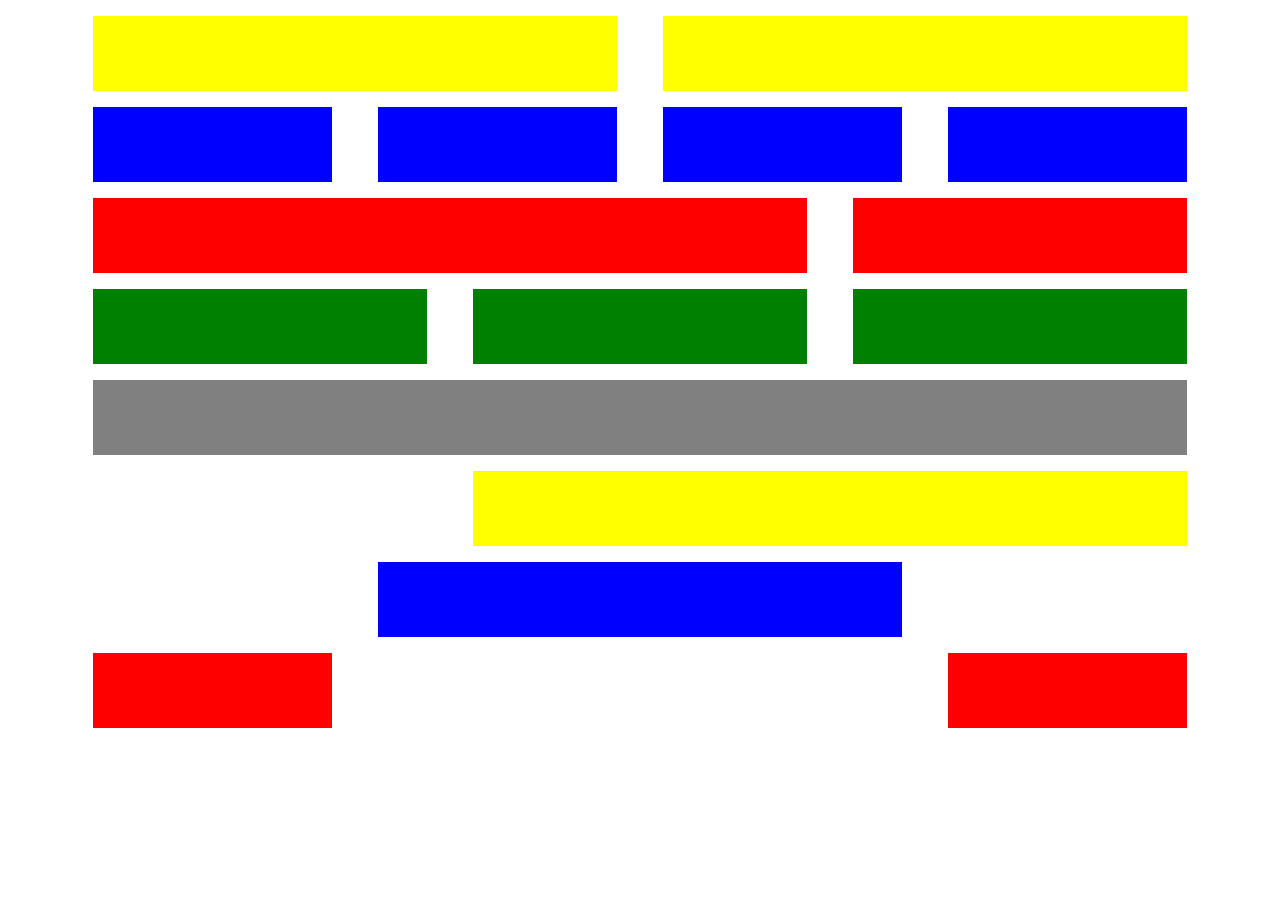
<file: ex1Solution/index.html>
<!DOCTYPE html>
<html lang="fr">

<head>
    <meta charset="UTF-8" />
    <meta name="viewport" content="width=device-width, initial-scale=1.0" />
    <meta http-equiv="X-UA-Compatible" content="ie=edge" />
    <title>Bootstrap-exercice 1</title>
    <link rel="stylesheet" href="./css/bootstrap-grid.css " />
    <link rel="stylesheet" href="./css/styles.css " />

</head>

<body>
    <div class="container">
        <div class="row">
            <div class="col-6">
                <div class="yellow"></div>
            </div>
            <div class="col-6">
                <div class="yellow"></div>
            </div>
        </div>
        <!-- end row -->
        <div class="row">
            <div class="col-3">
                <div class="blue"></div>
            </div>
            <!-- end col-3 -->
            <div class="col-3">
                <div class="blue"></div>
            </div>
            <!-- end col-3 -->
            <div class="col-3">
                <div class="blue"></div>
            </div>
            <!-- end col-3 -->
            <div class="col-3">
                <div class="blue"></div>
            </div>
            <!-- end col-3 -->
        </div>
        <!-- end row -->
        <div class="row">
            <div class="col-8">
                <div class="red"></div>
            </div>
            <!-- end col-8 -->
            <div class="col-4">
                <div class="red">

                </div>
            </div>
            <!-- end col-4 -->
        </div>
        <!-- end row -->
        <div class="row">
            <div class="col-4">
                <div class="green"></div>
            </div>
            <!-- end col4 -->
            <div class="col-4">
                <div class="green"></div>
            </div>
            <!-- end col4 -->
            <div class="col-4">
                <div class="green"></div>
            </div>
            <!-- end col4 -->
        </div>
        <!-- end row -->
        <div class="row">
            <div class="col 12">
                <div class="gray"></div>
            </div>
        </div>
        <!-- end row -->
        <div class="row">
            <div class="col-8 offset-4">
                <div class="yellow"></div>
            </div>
        </div>
        <!-- end row -->
        <div class="row">
            <div class="col-6 offset-3">
                <div class="blue"></div>

            </div>
        </div>
        <!-- end row -->
        <div class="row">
            <div class="col-3">
                <div class="red"></div>
            </div>
            <div class="col-3 offset-6">
                <div class="red"></div>
            </div>
        </div>
        <!-- end row -->
    </div>

</body>

</html>
</file>
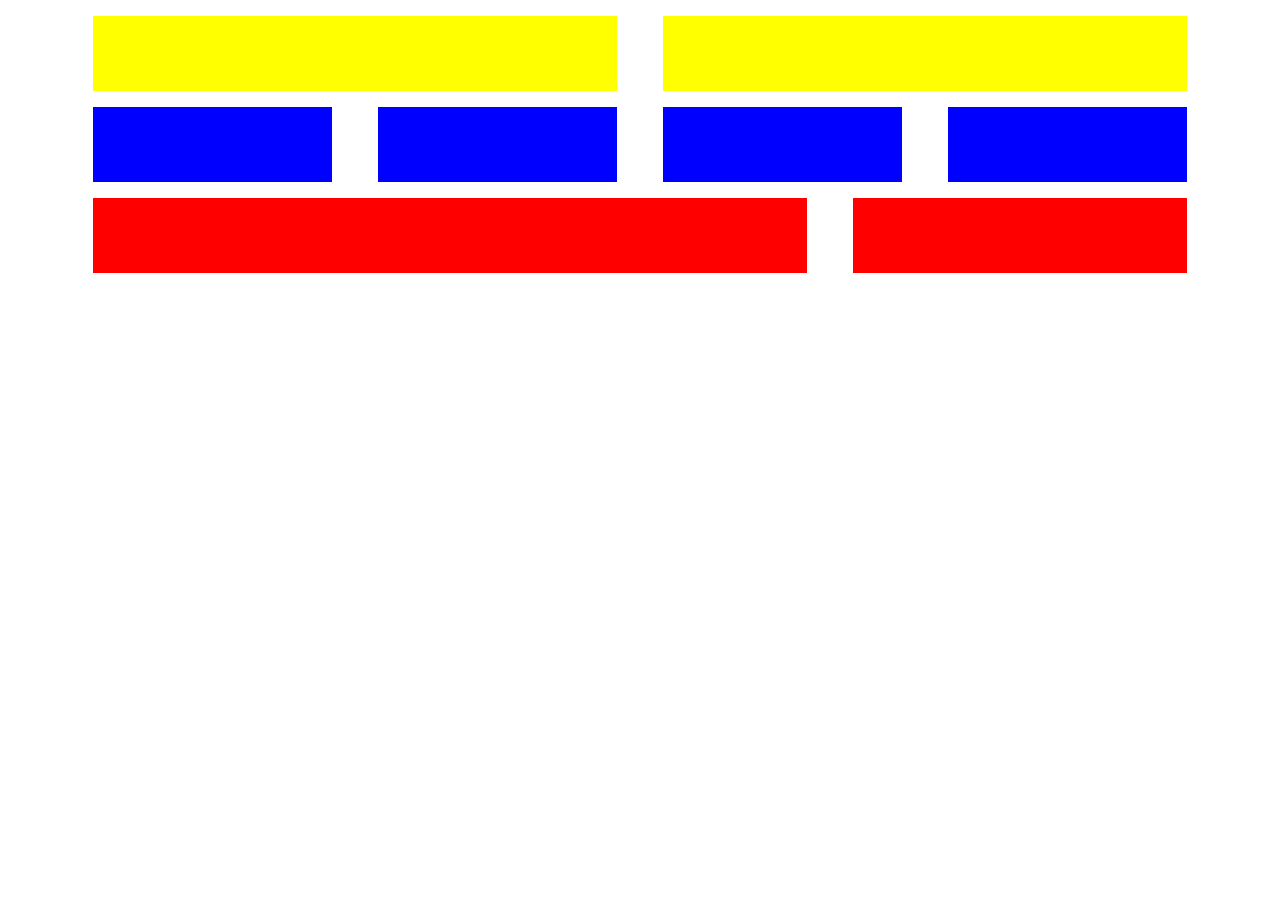
<file: ex2Solution/index.html>
<!DOCTYPE html>
<html lang="fr">

<head>
    <meta charset="UTF-8" />
    <meta name="viewport" content="width=device-width, initial-scale=1.0" />
    <meta http-equiv="X-UA-Compatible" content="ie=edge" />
    <title>Exercice2 Solution</title>
    <link rel="stylesheet" href="./css/bootstrap-grid.css" />
    <link rel="stylesheet" href="./css/styles.css">
</head>

<body>
    <div class="container">
        <div class="row">
            <div class="col-6">
                <div class="yellow"></div>
            </div>
            <!-- end col-6 -->
            <div class="col-6">
                <div class="yellow"></div>
            </div>
            <!-- end col-6 -->
        </div>
        <!-- end row -->
        <div class="row">
            <div class="col-6 col-md-3">
                <div class="blue"></div>
            </div>
            <div class="col-6 col-md-3">
                <div class="blue"></div>
            </div>
            <div class="col-6 col-md-3">
                <div class="blue"></div>
            </div>
            <div class="col-6 col-md-3">
                <div class="blue"></div>
            </div>
        </div>
        <!-- end row -->
        <div class="row">
            <div class="col-12 col-md-8">
                <div class="red"></div>
            </div>
            <div class="col-6 offset-6 col-md-4 offset-md-0">
                <div class="red"></div>
            </div>
        </div>
        <!-- end row -->

    </div>
    <!-- end container -->

</body>

</html>
</file>
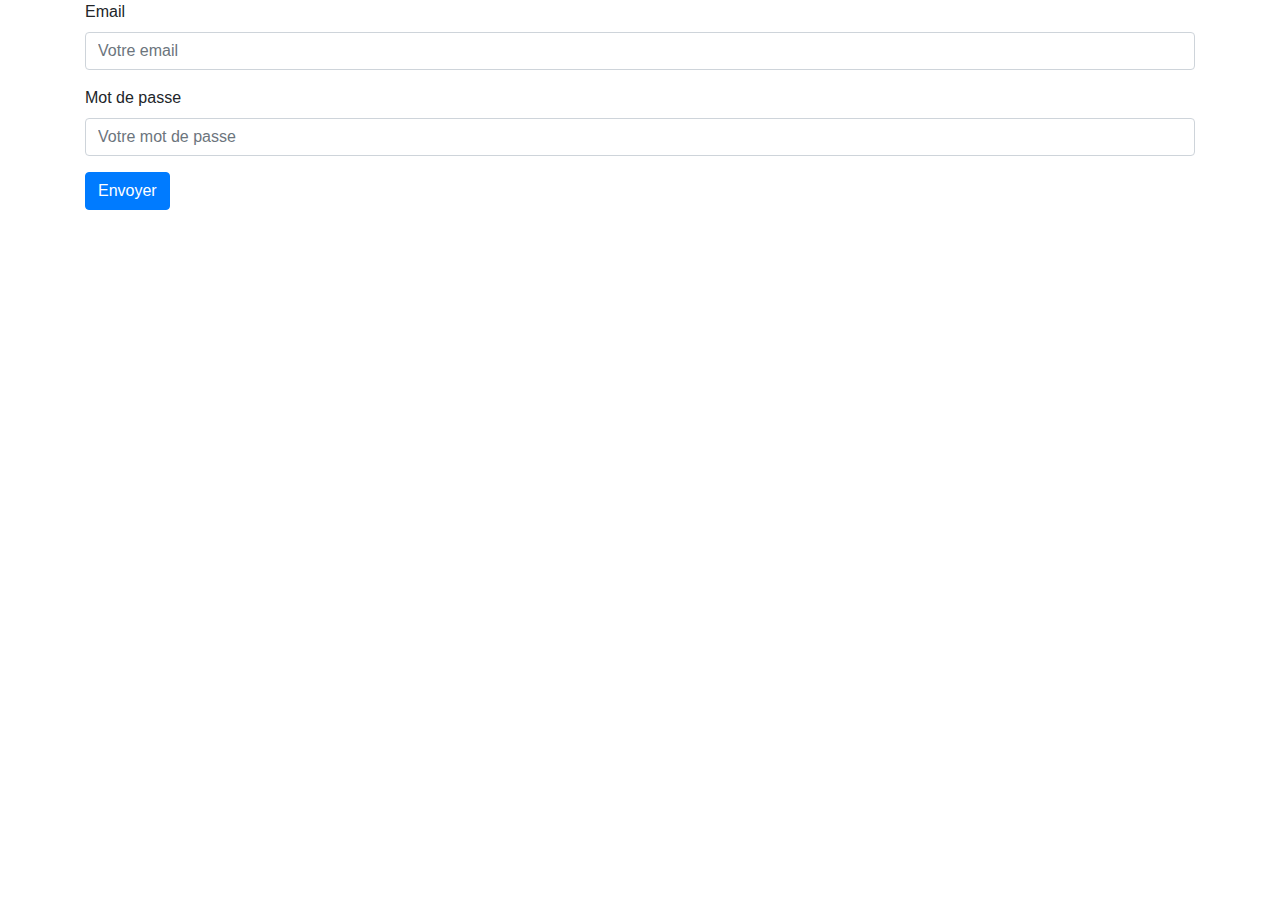
<file: ex3Solution/index.html>
<!DOCTYPE html>
<html lang="fr">

<head>
    <meta charset="UTF-8" />
    <meta name="viewport" content="width=device-width, initial-scale=1.0" />
    <meta http-equiv="X-UA-Compatible" content="ie=edge" />
    <title>Exercice 3 Solution</title>
    <link rel="stylesheet" href="./css/bootstrap.css" />

</head>

<body>
    <div class="container">
        <form>
            <div class="form-group">
                <label for="exampleInputEmail1">Email</label>
                <input type="email" class="form-control" id="exampleInputEmail1" aria-describedby="emailHelp" placeholder="Votre email">
            </div>
            <div class="form-group">
                <label for="exampleInputPassword1">Mot de passe</label>
                <input type="password" class="form-control" id="exampleInputPassword1" placeholder="Votre mot de passe">
            </div>
            <button type="submit" class="btn btn-primary">Envoyer</button>
        </form>
    </div>

</body>

</html>
</file>
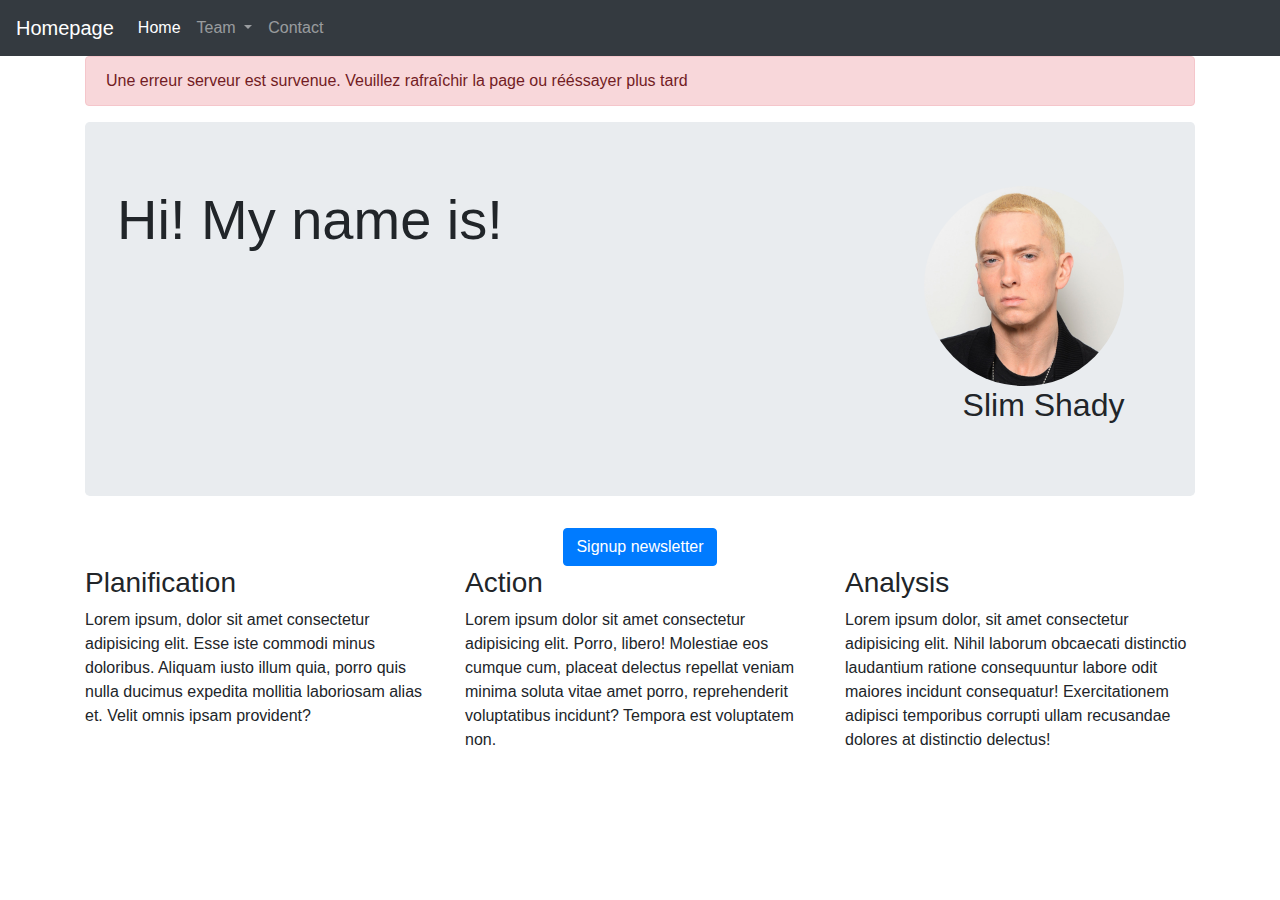
<file: ex4Solution/index.html>
<!DOCTYPE html>
<html lang="fr">

<head>
    <meta charset="UTF-8" />
    <meta name="viewport" content="width=device-width, initial-scale=1.0" />
    <meta http-equiv="X-UA-Compatible" content="ie=edge" />
    <title>Exercice 4 solution with bonus</title>
    <link rel="stylesheet" href="./css/bootstrap.css" />
    <link rel="stylesheet" href="./css/styles.css">
    <script src="https://code.jquery.com/jquery-3.5.1.slim.min.js" integrity="sha384-DfXdz2htPH0lsSSs5nCTpuj/zy4C+OGpamoFVy38MVBnE+IbbVYUew+OrCXaRkfj" crossorigin="anonymous"></script>
    <script src="https://cdn.jsdelivr.net/npm/bootstrap@4.5.3/dist/js/bootstrap.bundle.min.js" integrity="sha384-ho+j7jyWK8fNQe+A12Hb8AhRq26LrZ/JpcUGGOn+Y7RsweNrtN/tE3MoK7ZeZDyx" crossorigin="anonymous"></script>
</head>

<body>
    <nav class="navbar navbar-expand-lg navbar-dark bg-dark">
        <a class="navbar-brand" href="#">Homepage</a>
        <button class="navbar-toggler" type="button" data-toggle="collapse" data-target="#navbarNavDropdown" aria-controls="navbarNavDropdown" aria-expanded="false" aria-label="Toggle navigation">
              <span class="navbar-toggler-icon"></span>
            </button>
        <div class="collapse navbar-collapse" id="navbarNavDropdown">
            <ul class="navbar-nav">
                <li class="nav-item active">
                    <a class="nav-link" href="#">Home <span class="sr-only">(current)</span></a>
                </li>
                <li class="nav-item dropdown">
                    <a class="nav-link dropdown-toggle" href="#" id="navbarDropdownMenuLink" role="button" data-toggle="dropdown" aria-haspopup="true" aria-expanded="false">
                    Team
                  </a>
                    <div class="dropdown-menu" aria-labelledby="navbarDropdownMenuLink">
                        <a class="dropdown-item" href="#">Vincent</a>
                        <a class="dropdown-item" href="#">Béatrice</a>
                        <a class="dropdown-item" href="#">Rosita</a>
                    </div>
                </li>
                <li class="nav-item">
                    <a class="nav-link" href="#">Contact</a>
                </li>


            </ul>
        </div>
    </nav>
    <div class="container">
        <div class="alert alert-danger" role="alert">
            Une erreur serveur est survenue. Veuillez rafraîchir la page ou rééssayer plus tard
        </div>
        <div class="jumbotron">
            <div class="row">
                <h1 class="display-4 col-9">Hi! My name is!</h1>
                <div class="col-3">
                    <img src="./img/eminem.jpg" alt="eminem" class="img-fluid rounded-circle" />
                    <h2>Slim Shady</h2>
                </div>
            </div>
        </div>
        <!-- end jumbotron -->
        <div class="row">
            <div class="center col-2 offset-5">
                <!-- Button trigger modal -->
                <button type="button" class="btn btn-primary" data-toggle="modal" data-target="#exampleModal">
    Signup newsletter
  </button>

                <!-- Modal -->
                <div class="modal fade" id="exampleModal" tabindex="-1" aria-labelledby="exampleModalLabel" aria-hidden="true">
                    <div class="modal-dialog">
                        <div class="modal-content">
                            <div class="modal-header">
                                <h5 class="modal-title" id="exampleModalLabel">Newsletter</h5>
                                <button type="button" class="close" data-dismiss="modal" aria-label="Close">
            <span aria-hidden="true">&times;</span>
          </button>
                            </div>
                            <div class="modal-body">
                                <div class="col-auto">
                                    <label class="sr-only" for="inlineFormInputGroup">Email</label>
                                    <div class="input-group mb-2">
                                        <div class="input-group-prepend">
                                            <div class="input-group-text">Email</div>
                                        </div>
                                        <input type="text" class="form-control" id="inlineFormInputGroup" placeholder="ex: lala@land.com">
                                    </div>
                                    <button type="button" class="btn btn-primary">S'abonner</button>
                                </div>
                            </div>
                        </div>
                    </div>
                </div>
            </div>
            <!-- end center -->

        </div>
        <!-- end modal row -->
        <div class="row">
            <div class="col-4">
                <h3>Planification</h3>
                <p>Lorem ipsum, dolor sit amet consectetur adipisicing elit. Esse iste commodi minus doloribus. Aliquam iusto illum quia, porro quis nulla ducimus expedita mollitia laboriosam alias et. Velit omnis ipsam provident?</p>
            </div>
            <div class="col-4">
                <h3>Action</h3>
                <p>Lorem ipsum dolor sit amet consectetur adipisicing elit. Porro, libero! Molestiae eos cumque cum, placeat delectus repellat veniam minima soluta vitae amet porro, reprehenderit voluptatibus incidunt? Tempora est voluptatem non.</p>
            </div>
            <div class="col-4">
                <h3>Analysis</h3>
                <p>Lorem ipsum dolor, sit amet consectetur adipisicing elit. Nihil laborum obcaecati distinctio laudantium ratione consequuntur labore odit maiores incidunt consequatur! Exercitationem adipisci temporibus corrupti ullam recusandae dolores
                    at distinctio delectus!</p>
            </div>
        </div>
        <!-- end description row -->
    </div>
    <!-- end container -->

</body>

</html>
</file>
<file: ex1Solution/css/styles.css>
.row div div {
    height: 75px;
    margin: 8px;
}

.yellow {
    background-color: yellow;
}

.blue {
    background-color: blue;
}

.red {
    background-color: red;
}

.green {
    background-color: green;
}

.gray {
    background-color: gray;
}
</file>
<file: ex2Solution/css/styles.css>
.row div div {
    height: 75px;
    margin: 8px;
}

.yellow {
    background-color: yellow;
}

.blue {
    background-color: blue;
}

.red {
    background-color: red;
}
</file>
<file: ex4Solution/css/styles.css>
img {
    width: 200px;
    text-align: center;
}

h2 {
    text-align: center;
}

.center {
    text-align: center;
}
</file>
